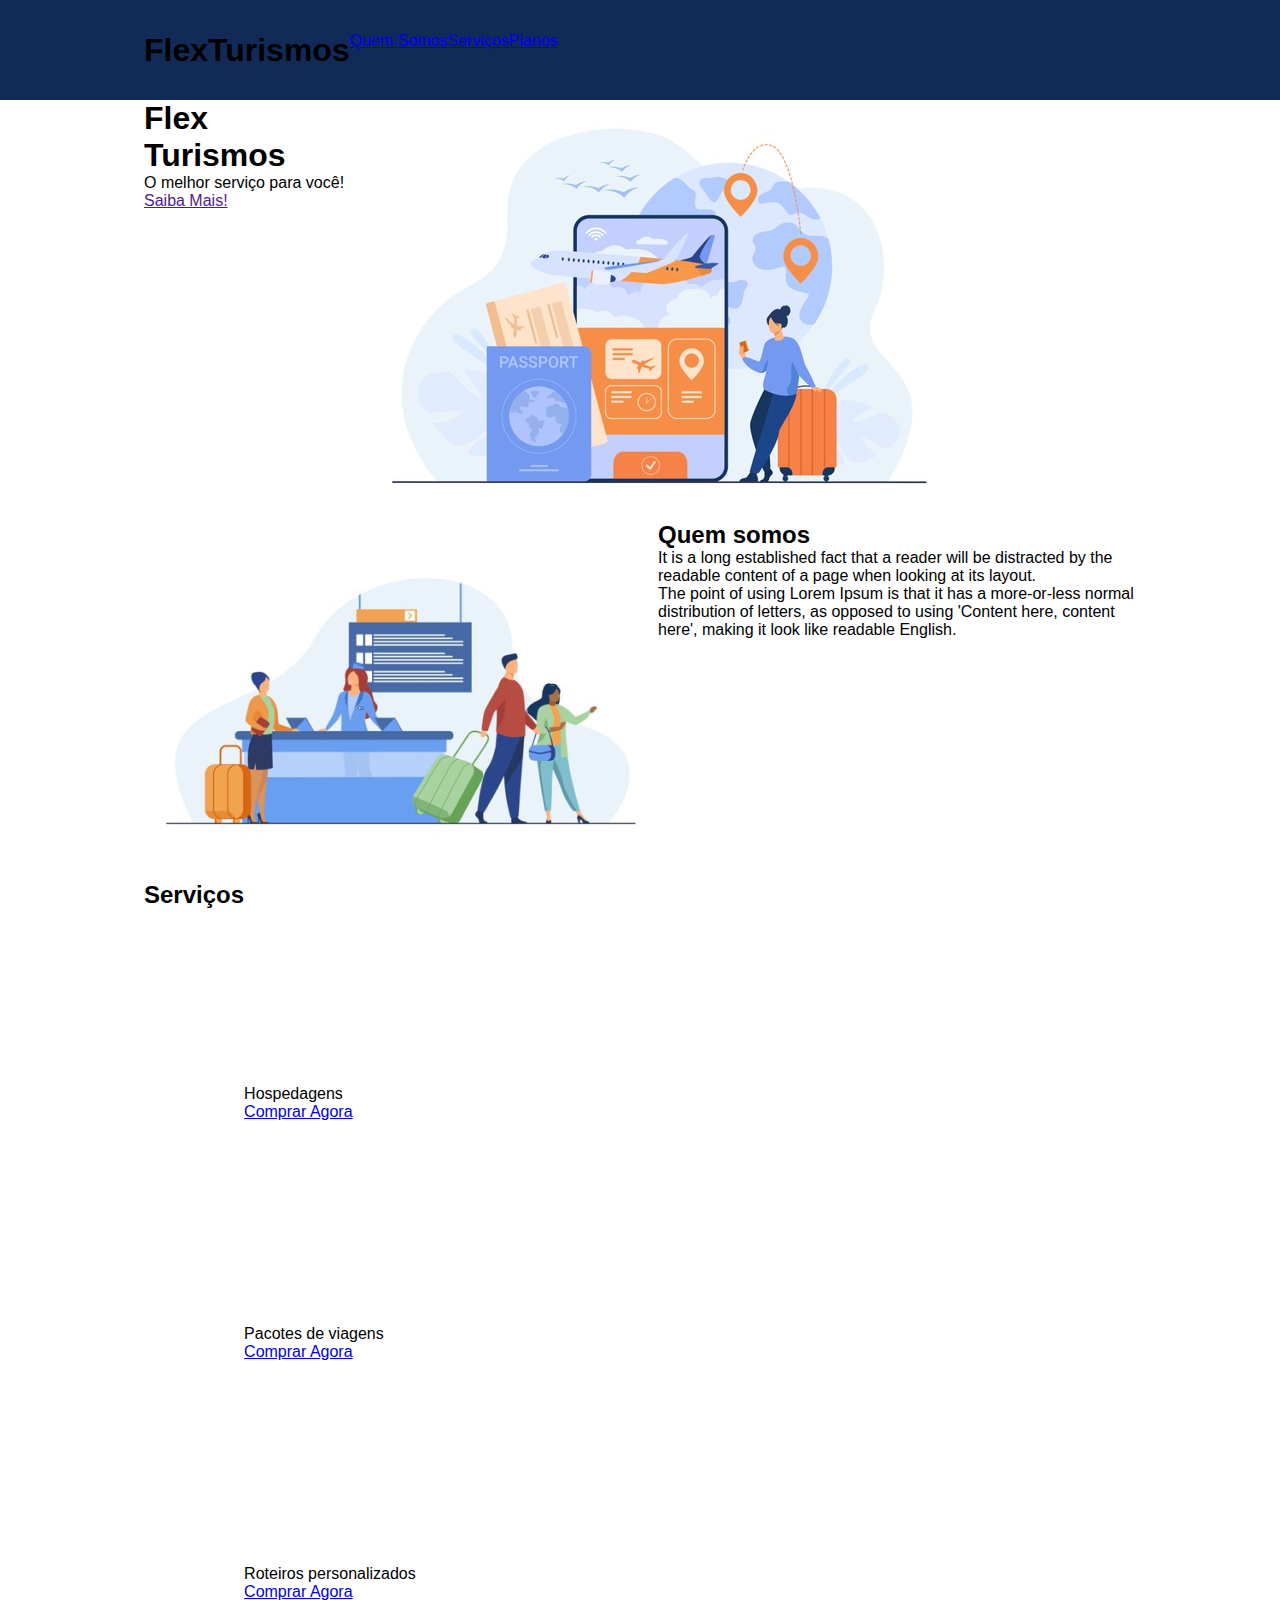
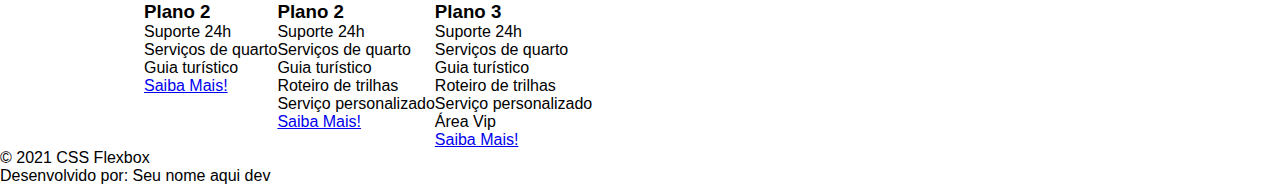
<file: index.html>
<!DOCTYPE html>
<html lang="pt-br">
<head>
    <meta charset="UTF-8">
    <meta name="viewport" content="width=device-width, initial-scale=1.0">
    <title>Flex Turismos</title>
    <link rel="stylesheet" href="./style.css">
</head>
<body>
    <header>
        <div class="flex-container menu">
            <div><h1>FlexTurismos</h1></div>
            <ul class="list-items">
                <a href="#quem-somos">Quem Somos</a></li>
                <a href="#servicos">Serviços</a></li>
                <a href="#planos">Planos</a></li>
            </ul>
        </div>
    </header>

    <div class="flex-container">
        <div>
            <h1>Flex <br>Turismos</h1>
            <p>O melhor serviço para você!</p>
            <a href="">Saiba Mais!</a>
        </div>

        <div>
            <div><img src="./images/0-main.png" alt="banner de apresentação"></div>
        </div>
    </div>

    <div class="flex-container">
        <div>
            <img src="./images/1-quem-somos.png" alt="balcão de atendimento">
        </div>

        <div>
            <h2>Quem somos</h2>
            <p>It is a long established fact that a reader will be distracted by the readable content of a page when looking at its layout. </p>
            <p>The point of using Lorem Ipsum is that it has a more-or-less normal distribution of letters, as opposed to using 'Content here, content here', making it look like readable English.</p>
        </div>
    </div>

    <div class="flex-container">
        <div>
            <h2>Serviços</h2>
        </div>

        <div>
            <div>
                <div><img src="./images/icon-2.png" alt="hospedagens"></div>
                <p>Hospedagens</p>
                <a href="#">Comprar Agora</a>
            </div>

            <div>
               <div><img src="./images/icon-1.png" alt="pacote de viagens"></div>
               <p>Pacotes de viagens</p>
               <a href="#">Comprar Agora</a>
            </div>

            <div>
                <div><img src="./images/icon-3.png" alt="roteiros personalizados"></div>
                <p>Roteiros personalizados</p>
                <a href="#">Comprar Agora</a>
            </div>

        </div>
    </div>

    <div class="flex-container">

        <div>
            <h3>Plano 2</h3>
            <ul>
                <li>Suporte 24h</li>
                <li>Serviços de quarto</li>
                <li>Guia turístico</li>
            </ul>
            <a href="#">Saiba Mais!</a>
        </div>

        <div>
            <h3>Plano 2</h3>
            <ul>
                <li>Suporte 24h</li>
                <li>Serviços de quarto</li>
                <li>Guia turístico</li>
                <li>Roteiro de trilhas</li>
                <li>Serviço personalizado</li>
            </ul>
            <a href="#">Saiba Mais!</a>
        </div>

        <div>
            <h3>Plano 3</h3>
            <ul>
                <li>Suporte 24h</li>
                <li>Serviços de quarto</li>
                <li>Guia turístico</li>
                <li>Roteiro de trilhas</li>
                <li>Serviço personalizado</li>
                <li>Área Vip</li>
            </ul>
            <a href="#">Saiba Mais!</a>
        </div>
    </div>

    <footer>
        <p>&copy; 2021 CSS Flexbox</p>
        <p>Desenvolvido por: Seu nome aqui dev</p>
    </footer>
</body>
</html>
</file>
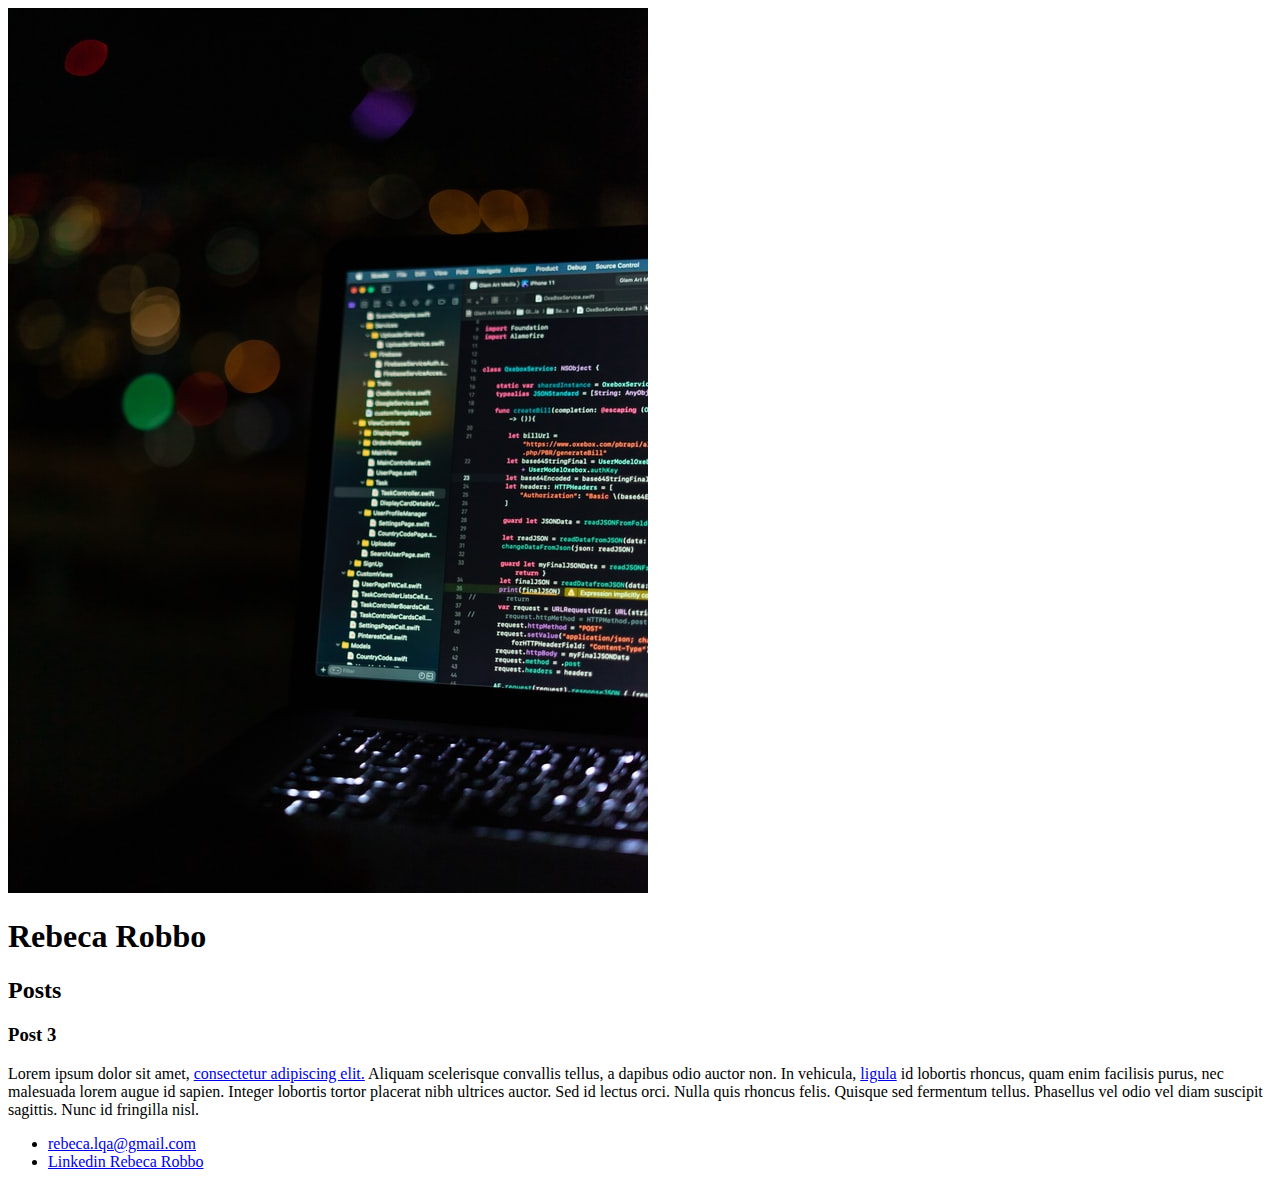
<file: bootcamp/html.html>
<!DOCTYPE html>
<html lang="pt-br">
<head>
    <meta charset="UTF-8">
    <title>Rebeca Robbo</title>
</head>
<body>
    <header>
        <img src="amza-andrei-Bss5nhYnLKU-unsplash.jpg" alt="Tela de computador">
        <h1>Rebeca Robbo</h1>
    </header>
    <section>
        <header>
            <h2>Posts</h2>
        </header>
        <article>
            <header>
                <h3>Post 3</h3>
            </header>
            <p>Lorem ipsum dolor sit amet, <a href="https://www.lipsum.com/" target="_blank">consectetur adipiscing elit.</a> 
                Aliquam scelerisque convallis tellus, a dapibus odio auctor non. 
                In vehicula, <a href="mailto: rebeca.lqa@gmail.com">ligula</a> id lobortis rhoncus, quam enim facilisis purus, nec malesuada lorem augue id sapien.
                Integer lobortis tortor placerat nibh ultrices auctor. Sed id lectus orci. 
                Nulla quis rhoncus felis. Quisque sed fermentum tellus. 
                Phasellus vel odio vel diam suscipit sagittis. 
                Nunc id fringilla nisl.
            </p>
        </article>
    </section>
    <footer>
        <ul>
            <li><a href="malito: rebeca.lqa@gmail.com">rebeca.lqa@gmail.com</a></li>
            <li><a href="https://www.linkedin.com/in/rebeca-robbo/">Linkedin Rebeca Robbo</a></li>
        </ul>
    </footer>
</body>
</html>
</file>
<file: style.css>
*{
    margin: 0;
    padding: 0;
    font-family: 'Open Sans', sans-serif;
}

ul{
    list-style: none;
    margin: 0;
    padding: 0;
}
ul li a{
    text-decoration: none;
}
.flex-container{
    display: flex;
    max-width: 992px;
    margin: auto;
    width: 100%;
}
header{
    background-color: #122a57;
    height: 100px;
    display: flex;
    align-items: center;

}
header .list-items{
    display: flex;
}
header menu{
    justify-content: space-between;
}
</file>
